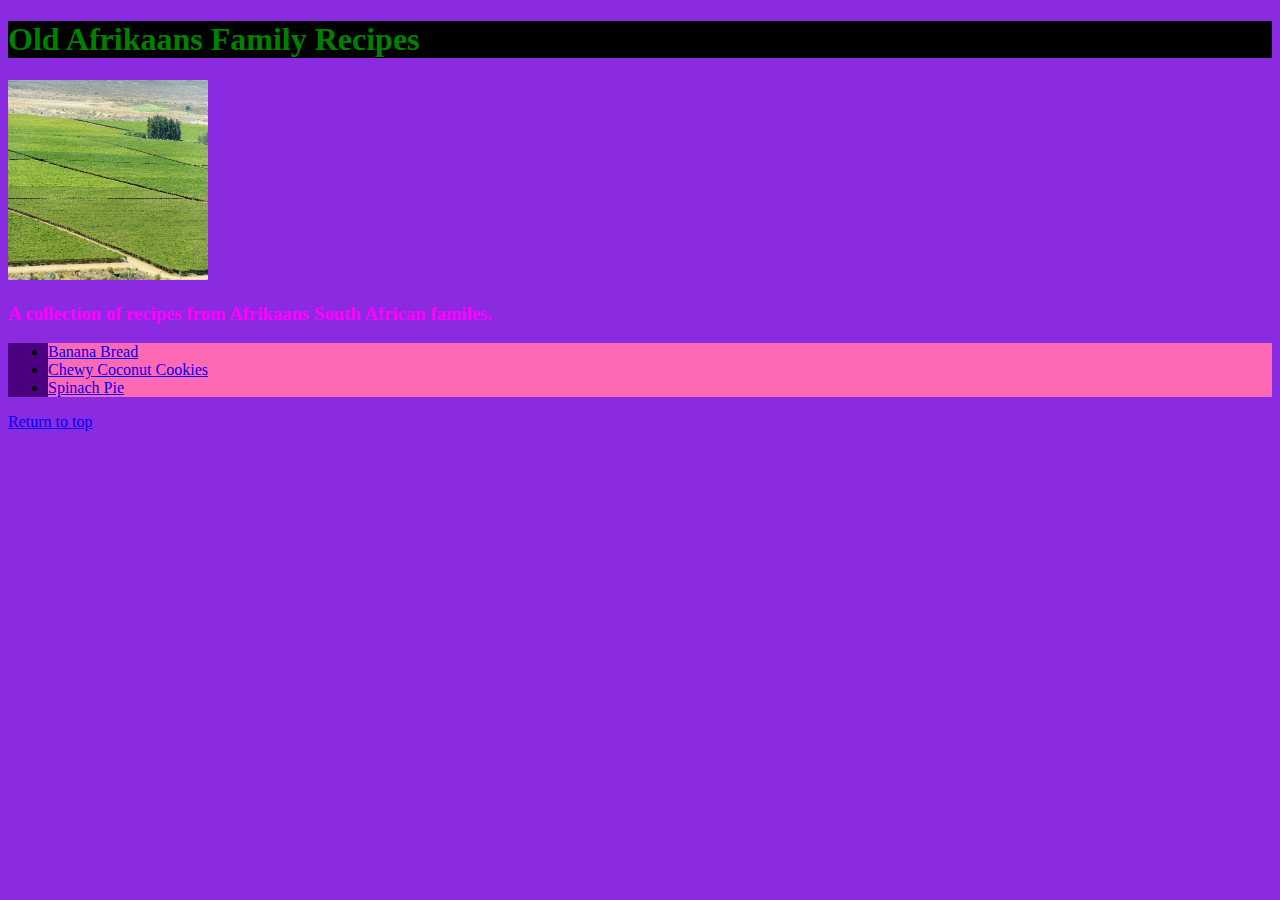
<file: index.html>
<!DOCTYPE html>

<head>
    <link rel="stylesheet" href="styles.css"/>
    <meta charset="UTF-8">
    <title>Afrikaans Family Recipes</title>
</head>
<body>
    <h1>Old Afrikaans Family Recipes</h1>
    <img src='images/sa_farm.jpg' alt='south african farm' style="width:200px;height:200px;">
        <h3>A collection of recipes from Afrikaans South African familes.</h3>
        <div>
            <ul>
                <li><a href='./recipes/banana-bread.html'>Banana Bread</a></li>
                <li><a href='./recipes/coconut-cookies.html'>Chewy Coconut Cookies</a></li>
                <li><a href='./recipes/spinach-pie.html'>Spinach Pie</a></li>
                
            </ul>
        </div>
        <a href="#header">Return to top</a>


        
    
</body>
</html>
</file>
<file: styles.css>
body{
    background-color: blueviolet;
}
h1{
    color: green;
    background-color: black;

}
img{
    background-color: brown;
}

h2{
    color: blue;
}

h3{
    color: magenta

}

ul{
    background-color: indigo;

}
li{
    background-color: hotpink;
    color: black;

}
div{
    background-color: grey;

}
</file>
